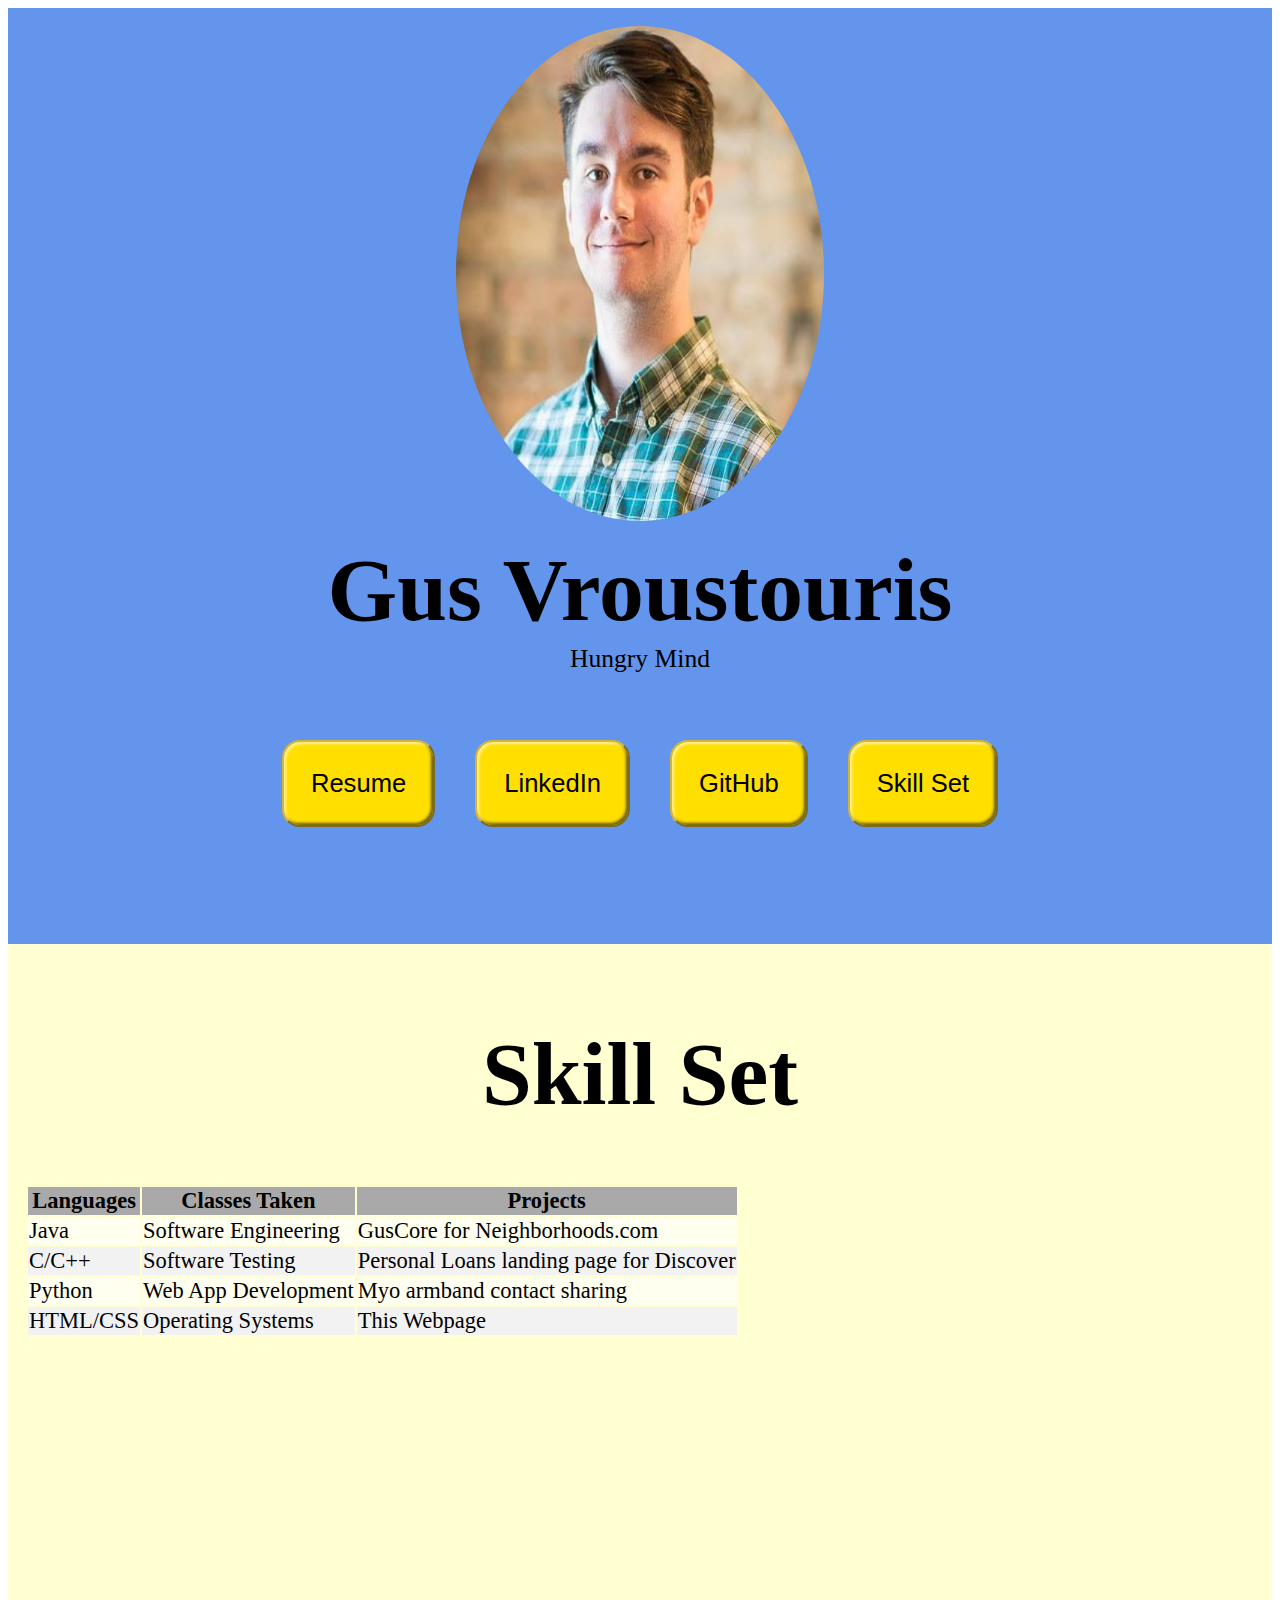
<file: index.html>
<!DOCTYPE html>
<html>
  <head>
    <title>Gus Vroustouris</title>
    <link rel="icon" type="image/png" href="g.png">
    <meta name="viewport" content="width=device-width, initial-scale=1, shrink-to-fit=no">
    <link rel="stylesheet" href="https://stackpath.bootstrapcdn.com/bootstrap/4.1.3/css/bootstrap.min.css" integrity="sha384-MCw98/SFnGE8fJT3GXwEOngsV7Zt27NXFoaoApmYm81iuXoPkFOJwJ8ERdknLPMO" crossorigin="anonymous">
    <link rel="stylesheet" href="style.css">
  </head>
  <body>
    <div class="container-fluid">
      <div class="row">
        <div class="col-md-12" id ="title">
          <img class= "center-block rounded-corners headshot-sizing" src="resume-pic.jpg" alt="">
          <h1 class = "text-center text-title-size">Gus Vroustouris</h1>
          <p class = "text-muted text-center text-height muted-text-size">Hungry Mind</p>
          <div class="text-center button-height">
            <a href="resume_2018.pdf"><button class="custom-button">Resume</button></a>
            <button class="custom-button button-spacing" onclick="window.location.href='https://www.linkedin.com/in/gus-v/'">LinkedIn</button>
            <button class="custom-button button-spacing" onclick="window.location.href='https://github.com/gvrousto'">GitHub</button>
            <a href="#skill-set"><button class="custom-button button-spacing" >Skill Set</button></a>
          </div>
        </div>
      </div>
      <div class="row" id = "skill-set">
          <div class="offset-md-3 col-md-6">
              <h1 class="text-center text-title-size">Skill Set</h1>
              <div class="table-responsive">
                <table class="table table-text-size">
                  <thead>
                      <tr>
                        <th scope="col">Languages</th>
                        <th scope="col">Classes Taken</th>
                        <th scope="col">Projects</th>
                        </tr>
                    </thead>
                    <tbody>
                      <tr>
                        <td>Java</td>
                        <td>Software Engineering</td>
                        <td>GusCore for Neighborhoods.com</td>
                      </tr>
                      <tr>
                        <td>C/C++</td>
                        <td>Software Testing</td>
                        <td>Personal Loans landing page for Discover</td>
                      </tr>
                      <tr>
                        <td>Python</td>
                        <td>Web App Development</td>
                        <td>Myo armband contact sharing</td>
                      </tr>
                      <tr>
                        <td>HTML/CSS</td>
                        <td>Operating Systems</td>
                        <td>This Webpage</td>
                      </tr>
                    </tbody>
                  </table>
              </div>
          </div>
      </div>
    </div>
  </body>
</html>
</file>
<file: style.css>
#title {
    background-color: #6495ed;
    padding: 2vh;
    color: black;
    line-height: 2vh;
    height: 100vh;
}

#skill-set{
  background-color: #ffffd2;
  padding: 2vh;
  color:black;
  height: 80vh
}

th {
    background-color: #A9A9A9;
    color: black;
}

tr:nth-child(even){
  background-color: #f2f2f2
}

tr:nth-child(odd){
  background-color: #FFFFF0;
}

.custom-button{
  background-color: #FFDF00;
  border-radius: 2vh;
  border-color: #CFB53B;
  padding: 3vh;
  font-size: 2vw;
  text-align: center;
  cursor: pointer;
  box-shadow: inset 2px 2px 3px rgba(255, 255, 255, .6),
                inset -2px -2px 3px rgba(0, 0, 0, .6);
}

.custom-button:hover{
  background-color: #CFB53B;
}

.table-text-size{
  font-size: 2.5vh;
}

.text-center {
    text-height: 50%;
    text-align: center;
}

.text-title-size{
  font-size: 7vw;
}

.muted-text-size{
  font-size: 2vw;
}

.text-height{
    line-height: 0vh;
}

.button-height{
    margin-top: 9vh;
}

.button-spacing{
  margin-left: 4vh;
}

.rounded-corners {
    border-radius: 70%;
}

.center-block {
    margin: 0 auto;
    display: block;
}

.headshot-sizing{
  height: 55%;
  width: 30%;
}
</file>
